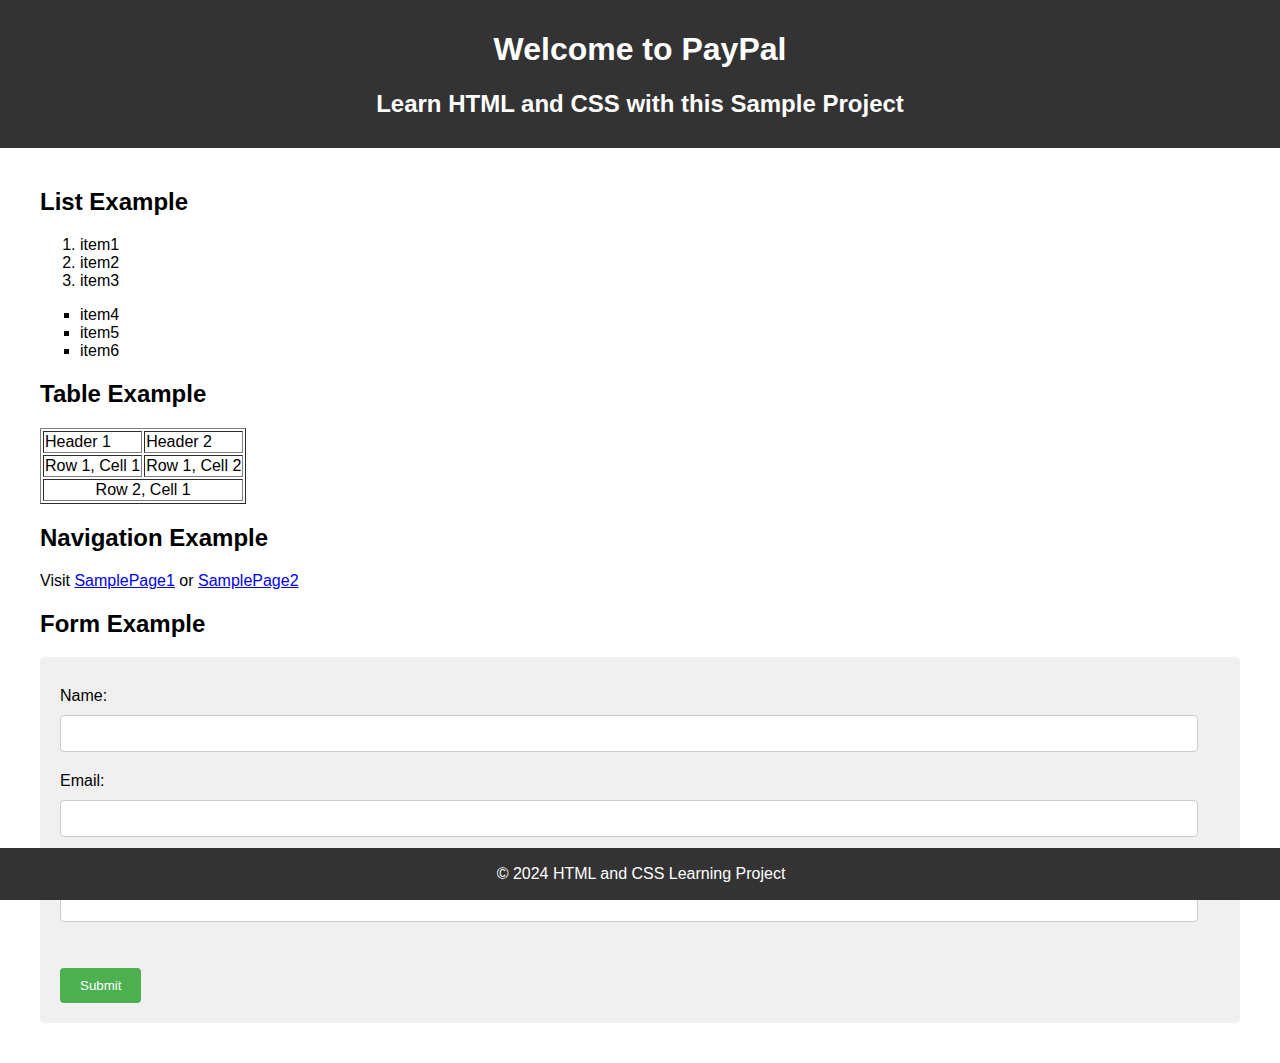
<file: Week1/task1/index.html>
<!DOCTYPE html>
<html lang="en">
  <head>
    <meta charset="UTF-8" />
    <meta name="viewport" content="width=device-width, initial-scale=1.0" />
    <title>HTML and CSS Learning Project</title>
    <link rel="stylesheet" href="styles.css" />
  </head>

  <body>
    <header>
      <h1>Welcome to PayPal</h1>
      <h2>Learn HTML and CSS with this Sample Project</h2>
    </header>

    <main>
      <section>
        <h2>List Example</h2>
        <ol>
          <li>item1</li>
          <li>item2</li>
          <li>item3</li>
        </ol>
        <ul style="list-style-type: square">
          <!-- Add list items as needed -->
          <li>item4</li>
          <li>item5</li>
          <li>item6</li>
        </ul>
      </section>

      <section>
        <h2>Table Example</h2>
        <table border="1">
          <tr>
            <td>Header 1</td>
            <td>Header 2</td>
          </tr>
          <tr>
            <td>Row 1, Cell 1</td>
            <td>Row 1, Cell 2</td>
          </tr>
          <!-- Add row and use colspan with 2 for the td below -->
          <tr>
            <td colspan="2" style="text-align: center">Row 2, Cell 1</td>
          </tr>
        </table>
      </section>

      <section id="navigation">
        <h2>Navigation Example</h2>
        <!-- Add hyperlinks for SamplePage1 and SamplePage2 to page1.html and page2.html -->
        <p>
          Visit <a href="page1.html">SamplePage1</a> or
          <a href="page2.html">SamplePage2</a>
        </p>
      </section>

      <section>
        <h2>Form Example</h2>
        <form action="#" method="post">
          <label for="name">Name:</label>
          <input type="text" id="name" name="name" />
          <br />
          <label for="email">Email:</label>
          <input type="email" id="email" name="email" />
          <br />
          <!-- Add phone number input field and label here -->
          <label for="phone">Phone:</label>
          <input type="tel" id="phone" name="phone" />
          <br />
          <br /><br />
          <input type="submit" value="Submit" />
        </form>
      </section>
    </main>

    <footer>
      <p>&copy; 2024 HTML and CSS Learning Project</p>
    </footer>
  </body>
</html>
</file>
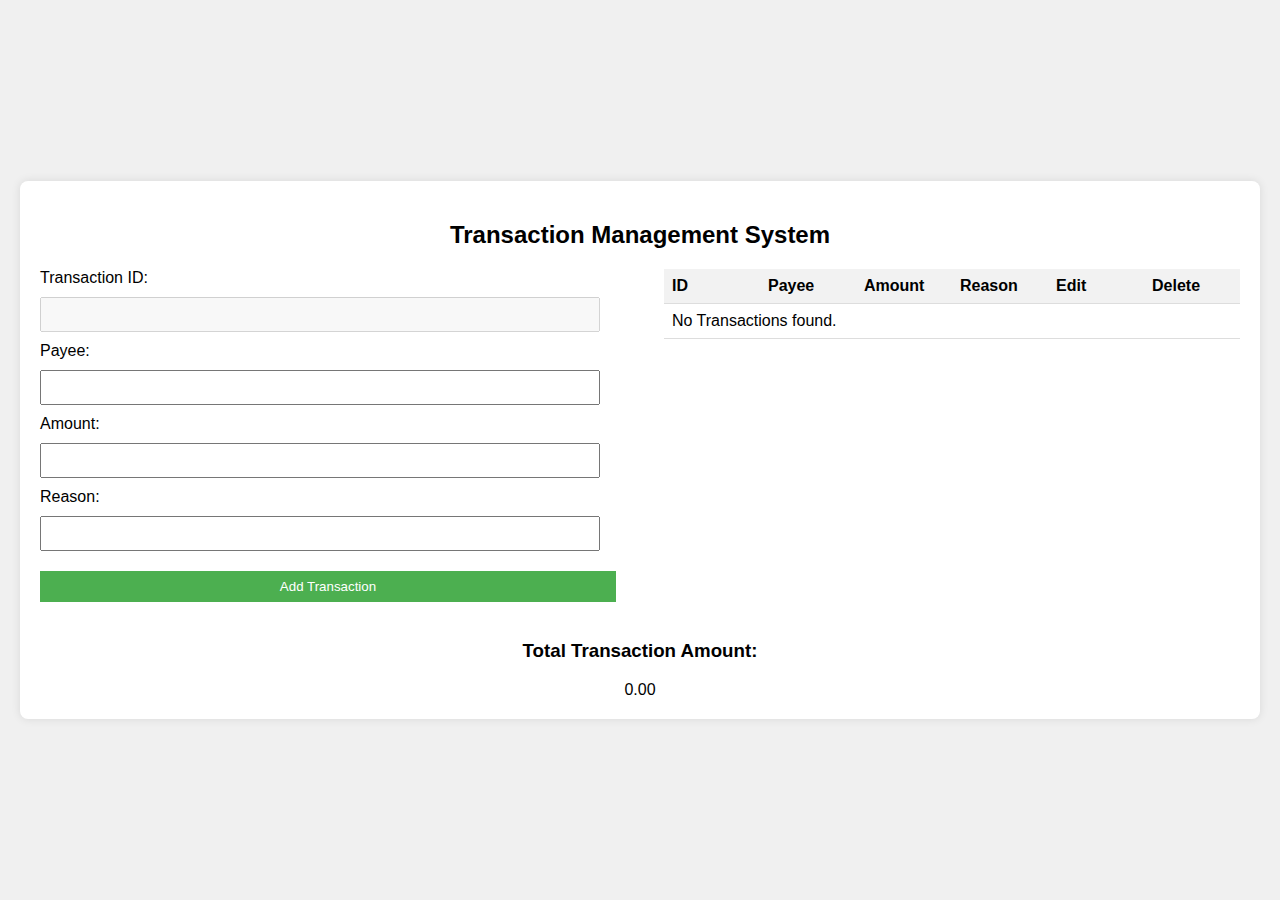
<file: Week1/task2-javascript/index.html>
<!DOCTYPE html>
<html lang="en">
  <head>
    <meta charset="UTF-8" />
    <meta name="viewport" content="width=device-width, initial-scale=1.0" />
    <title>JavaScript Task: Transaction Management System</title>
    <link rel="stylesheet" href="styles.css" />
  </head>
  <body>
    <div class="container">
      <h2>Transaction Management System</h2>
      <div class="content">
        <div class="form-container">
          <form id="transactionForm">
            <label for="transactionId">Transaction ID:</label>
            <input
              type="text"
              id="transactionId"
              name="transactionId"
              disabled
            />
            <label for="payee">Payee:</label>
            <input type="text" id="payee" name="payee" required />
            <label for="amount">Amount:</label>
            <input
              type="number"
              id="amount"
              name="amount"
              step="0.01"
              required
            />
            <label for="reason">Reason:</label>
            <input type="text" id="reason" name="reason" />
            <button type="submit">Add Transaction</button>
          </form>
        </div>
        <div class="table-container">
          <table id="transactionTable">
            <thead>
              <tr>
                <th>ID</th>
                <th>Payee</th>
                <th>Amount</th>
                <th>Reason</th>
                <th>Edit</th>
                <th>Delete</th>
              </tr>
            </thead>
            <tbody>
              <tr id="noTransactionMessage">
                <td colspan="6">No Transactions found.</td>
              </tr>
            </tbody>
          </table>
        </div>
      </div>

      <!-- Total Transaction Amount Display -->
      <div class="total-container">
        <h3>Total Transaction Amount:</h3>
        <div id="totalTransactionAmount">0.00</div>
        <!-- Initially set to 0.00, will be updated dynamically -->
      </div>
    </div>
    <script src="script.js"></script>
  </body>
</html>
</file>
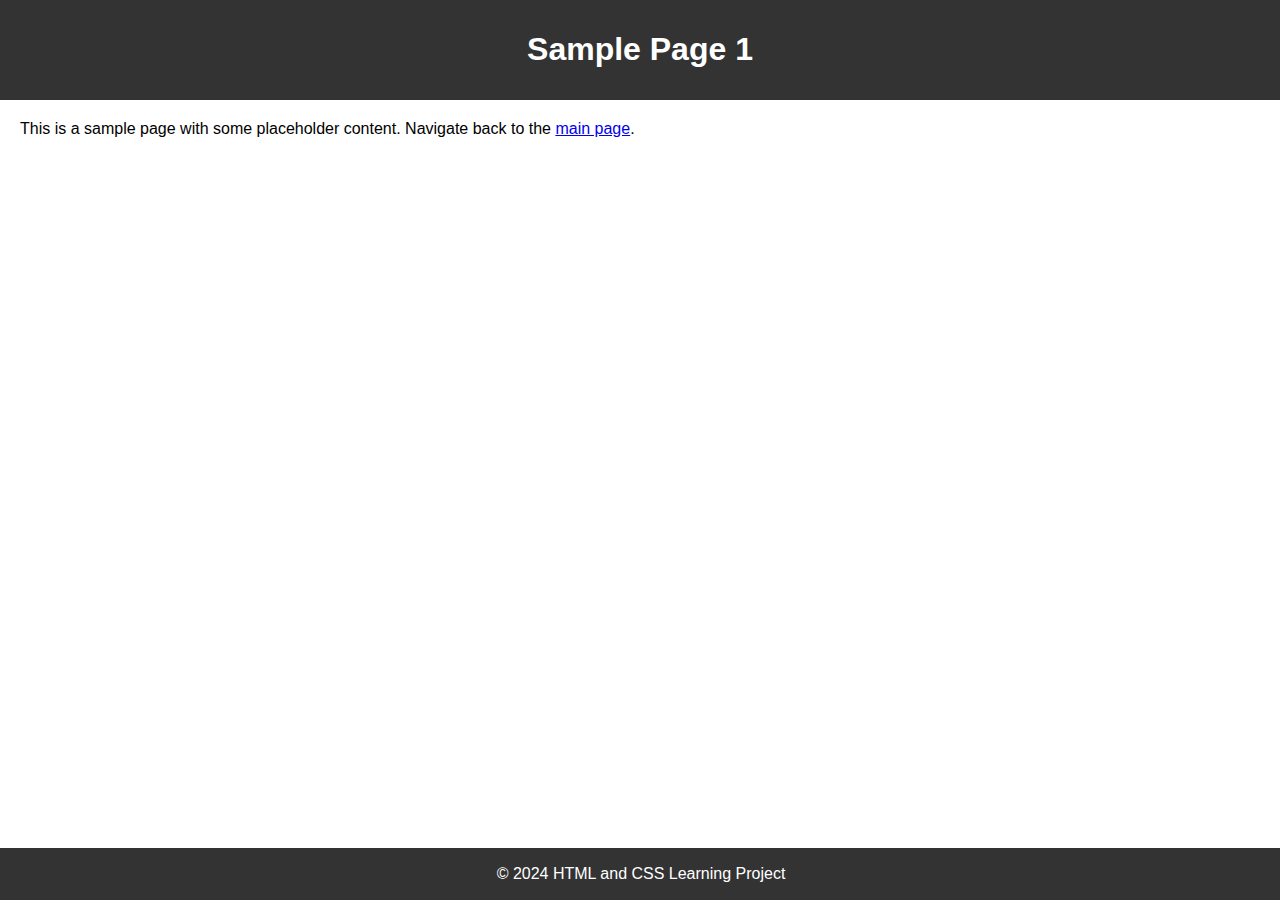
<file: Week1/task1/page1.html>
<!DOCTYPE html>
<html lang="en">
<head>
    <meta charset="UTF-8">
    <meta name="viewport" content="width=device-width, initial-scale=1.0">
    <title>Sample Page 1</title>
    <link rel="stylesheet" href="styles.css">
</head>
<body>
    <header>
        <h1>Sample Page 1</h1>
    </header>

    <section>
        <p>This is a sample page with some placeholder content. Navigate back to the <a href="index.html">main page</a>.</p>
    </section>

    <footer>
        <p>&copy; 2024 HTML and CSS Learning Project</p>
    </footer>
</body>
</html>
</file>
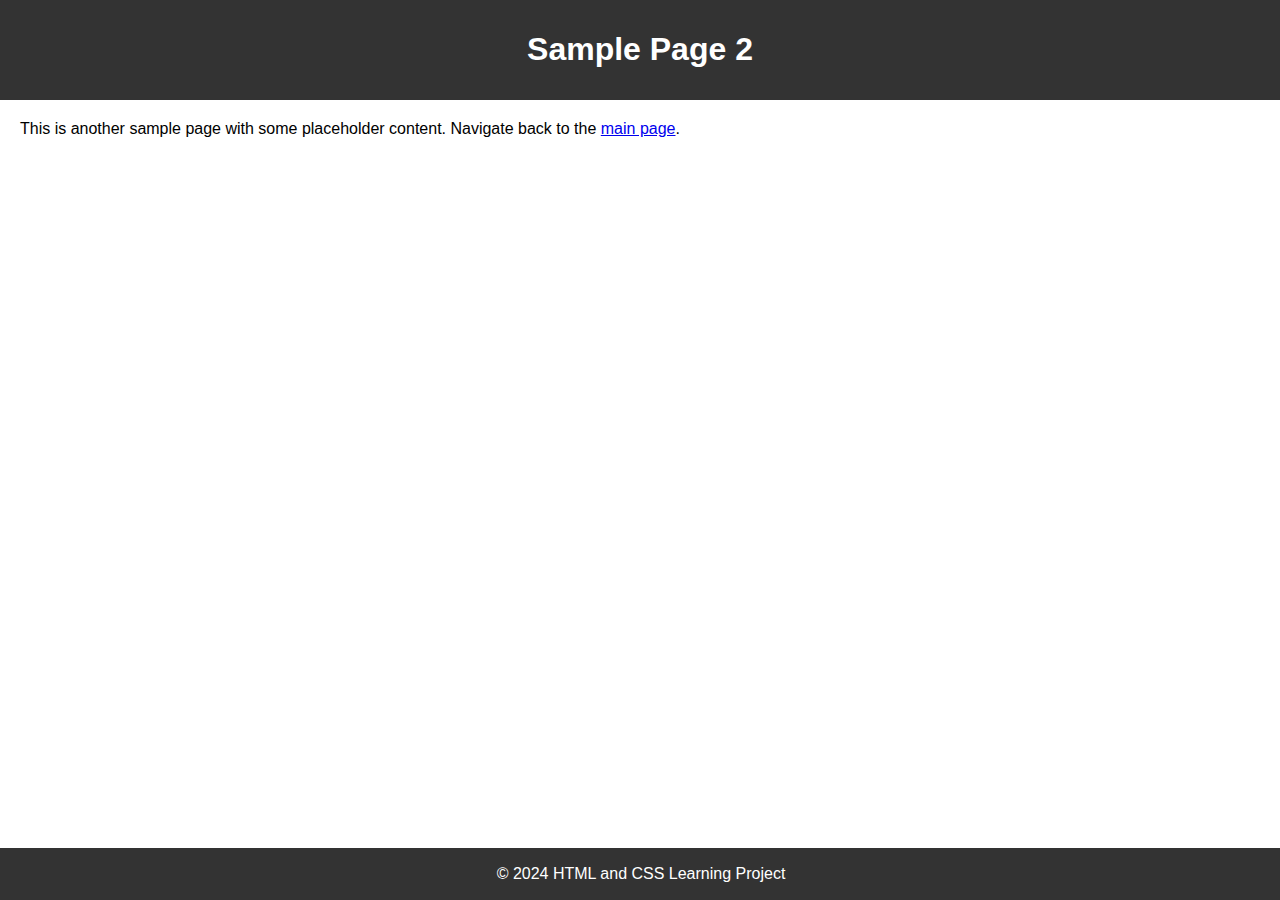
<file: Week1/task1/page2.html>
<!DOCTYPE html>
<html lang="en">
<head>
    <meta charset="UTF-8">
    <meta name="viewport" content="width=device-width, initial-scale=1.0">
    <title>Sample Page 2</title>
    <link rel="stylesheet" href="styles.css">
</head>
<body>
    <header>
        <h1>Sample Page 2</h1>
    </header>

    <section>
        <p>This is another sample page with some placeholder content. Navigate back to the <a href="index.html">main page</a>.</p>
    </section>

    <footer>
        <p>&copy; 2024 HTML and CSS Learning Project</p>
    </footer>
</body>
</html>
</file>
<file: Week1/task2-javascript/styles.css>
body {
  font-family: Arial, sans-serif;
  background-color: #f0f0f0;
  display: flex;
  justify-content: center;
  align-items: center;
  height: 100vh;
  margin: 0;
}

.container {
  background-color: #fff;
  padding: 20px;
  border-radius: 8px;
  box-shadow: 0 0 10px rgba(0, 0, 0, 0.1);
  width: 1200px; /* Increased width */
  text-align: center;
}

h2 {
  margin-bottom: 20px;
}

.content {
  display: flex;
  justify-content: space-between;
}

.form-container, .table-container {
  width: 48%;
}

form {
  margin-bottom: 20px;
  text-align: left;
}

input[type="text"], input[type="number"] {
  padding: 8px;
  margin: 10px 0;
  width: calc(100% - 16px);
  box-sizing: border-box;
}

button {
  padding: 8px;
  background-color: #4CAF50;
  color: white;
  border: none;
  cursor: pointer;
  width: 100%;
  margin-top: 10px;
}

button:hover {
  background-color: #45a049;
}

.table-container {
  max-height: 400px; /* Set a maximum height */
  overflow-y: auto;  /* Enable vertical scrolling */
}

table {
  width: 100%;
  border-collapse: collapse;
  table-layout: fixed; /* Ensure cells do not expand beyond table width */
  word-wrap: break-word; /* Ensure long text wraps within cells */
}

th, td {
  padding: 8px;
  text-align: left;
  border-bottom: 1px solid #ddd;
  overflow-wrap: break-word; /* Ensure long text breaks within cells */
}

th {
  background-color: #f2f2f2;
}

tbody tr:hover {
  background-color: #f5f5f5;
}

.edit-button {
  background-color: #007BFF; /* Blue color for edit button */
  color: white;
  border: none;
  padding: 5px 10px;
  cursor: pointer;
}

.edit-button:hover {
  background-color: #0056b3; /* Darker blue on hover */
}

.delete-button {
  background-color: #DC3545; /* Red color for delete button */
  color: white;
  border: none;
  padding: 5px 10px;
  cursor: pointer;
}

.delete-button:hover {
  background-color: #c82333; /* Darker red on hover */
}
</file>
<file: Week1/task1/styles.css>
/* General reset and global styles */
body {
  font-family: Arial, sans-serif;
  margin: 0;
  padding: 0;
}
body section {
  margin: 20px;
}

/* Header styles */
header {
  background-color: #333;
  color: #fff;
  padding: 10px;
  text-align: center;
}

/* Aside styles */
aside {
  background-color: #f0f0f0;
  padding: 10px;
  width: 25%;
  float: right;
}

/* Main content styles */
main {
  padding: 20px;
}

/* Form styles */
form {
  background-color: #f0f0f0;
  padding: 20px;
  border-radius: 5px;
  margin-bottom: 20px;
}

/* Form input styles */
input[type="text"],
input[type="email"],
input[type="tel"] {
  width: calc(100% - 22px);
  padding: 10px;
  margin: 5px 0 10px;
  border: 1px solid #ccc;
  border-radius: 4px;
  box-sizing: border-box;
}

/* Label styles */
label {
  display: block;
  margin: 10px 0 5px;
}

/* Footer styles */
footer {
  background-color: #333;
  color: #fff;
  text-align: center;
  padding: 1px;
  position: fixed;
  width: 100%;
  bottom: 0;
}

/* Enhanced Task: Input Submit Button styles */
/* Uncomment the following properties to enable the button styling */
input[type="submit"] {
  background-color: #4caf50;
  color: white;
  padding: 10px 20px;
  border: none;
  border-radius: 4px;
  cursor: pointer;
}

input[type="submit"]:hover {
  background-color: #45a049;
}
</file>
